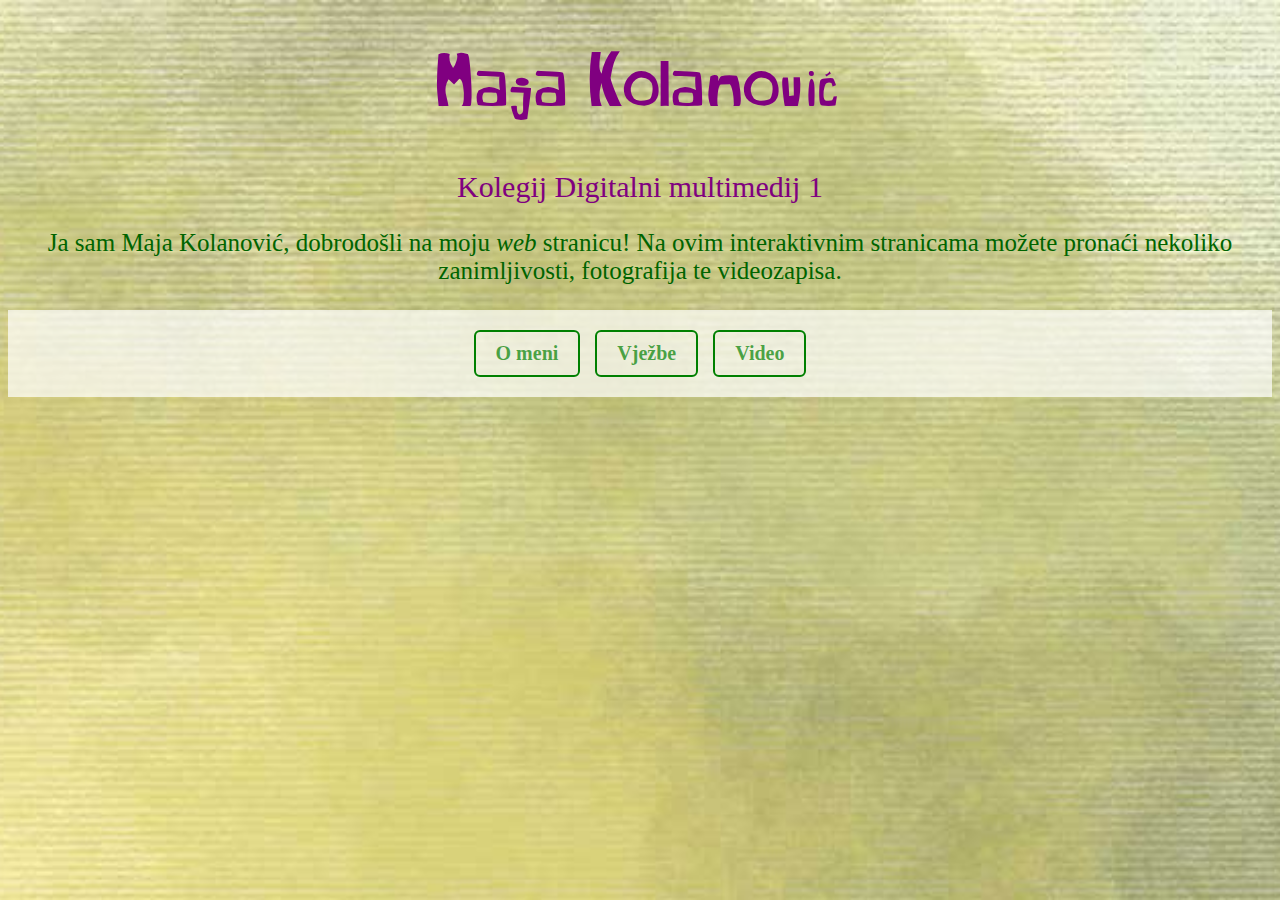
<file: index.html>
<!DOCTYPE html>
<html lang="hr">
<head>
  <meta charset="utf-8" />
  <meta name="viewport" content="width=device-width, initial-scale=1" />
  <title>Maja Kolanović</title>
  <link rel="stylesheet" href="style.css" />
</head>
<body class="index">
  <header>
    <h1>Maja Kolanović</h1>
    <h2>Kolegij Digitalni multimedij 1</h2>
  </header>

  <main>
    <p>Ja sam Maja Kolanović, dobrodošli na moju <i>web</i> stranicu! Na ovim interaktivnim stranicama možete pronaći nekoliko zanimljivosti, fotografija te videozapisa.</p>
  </main>

  <nav>
    <ul class="navigacija">
      <li><a href="o_meni.html">O meni</a></li>
      <li><a href="vjezbe.html">Vježbe</a></li>
      <li><a href="video.html">Video</a></li>
    </ul>
  </nav>
</body>
</html>
</file>
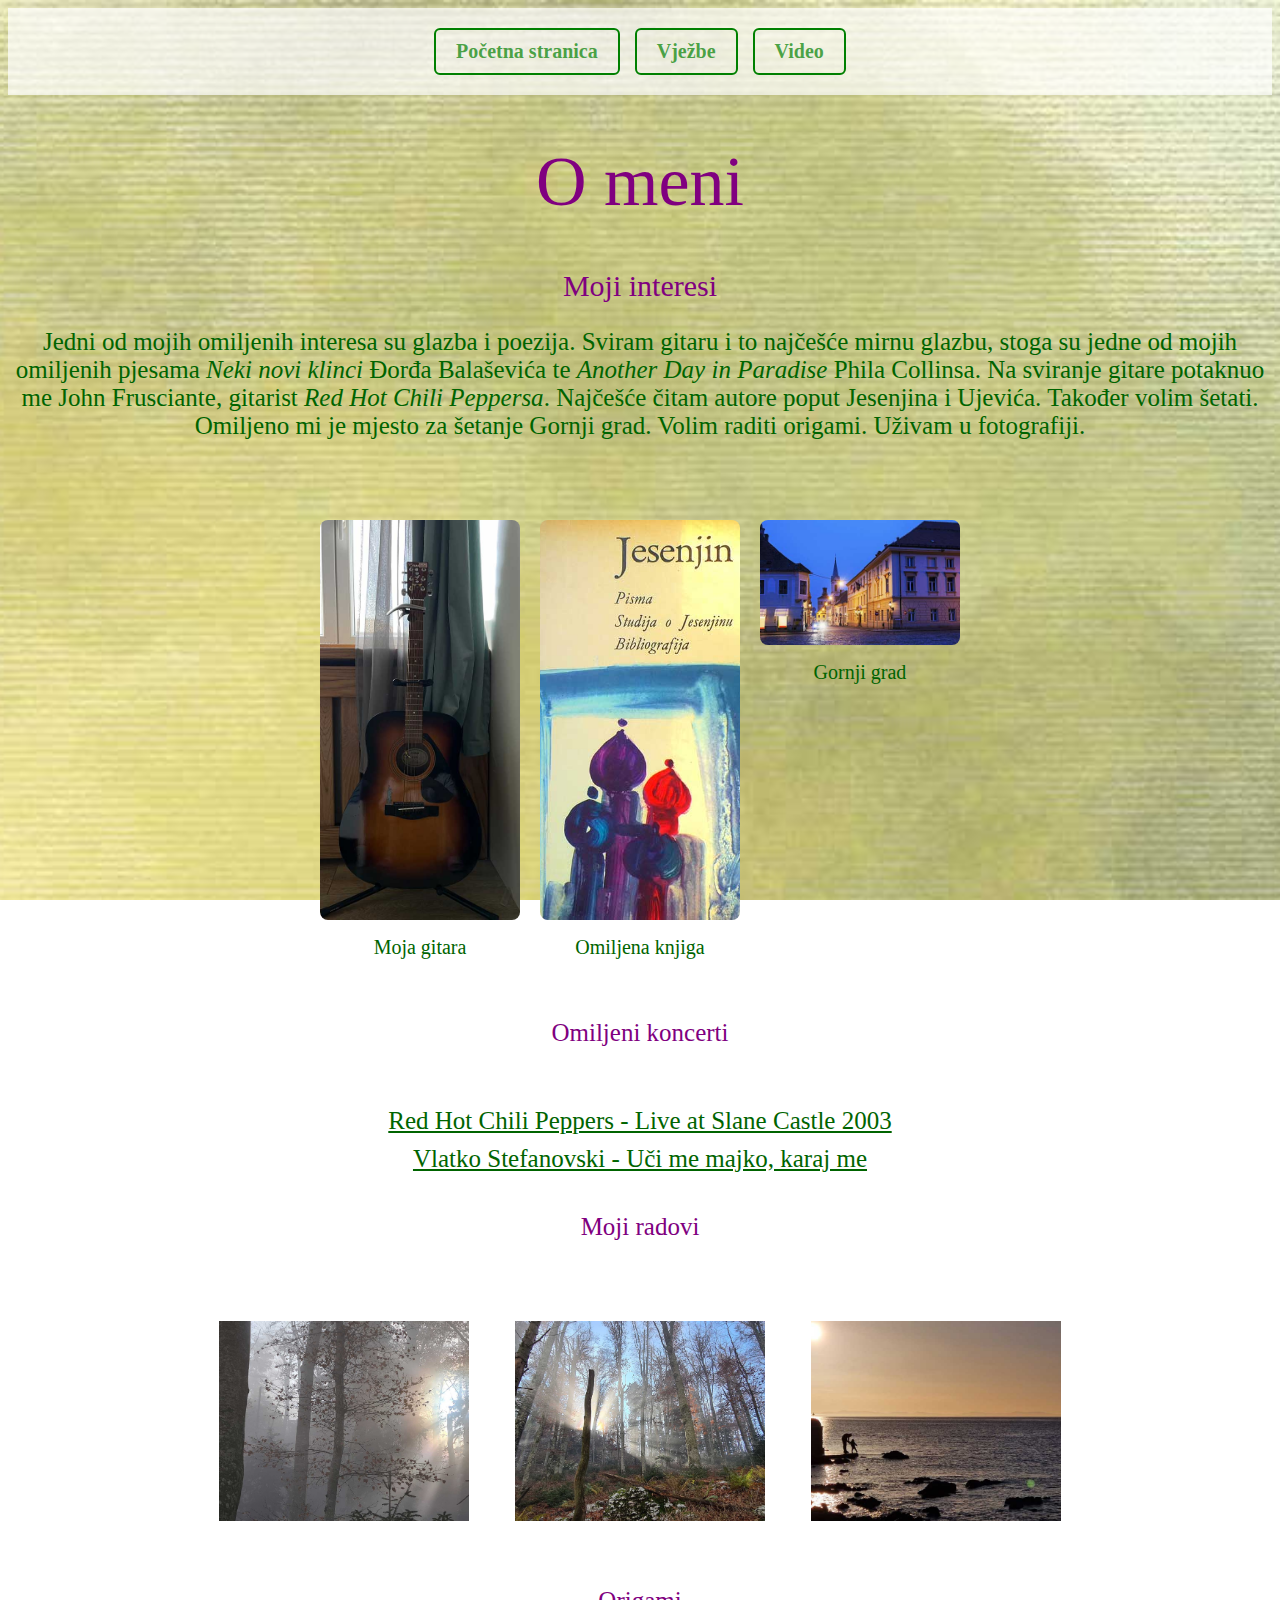
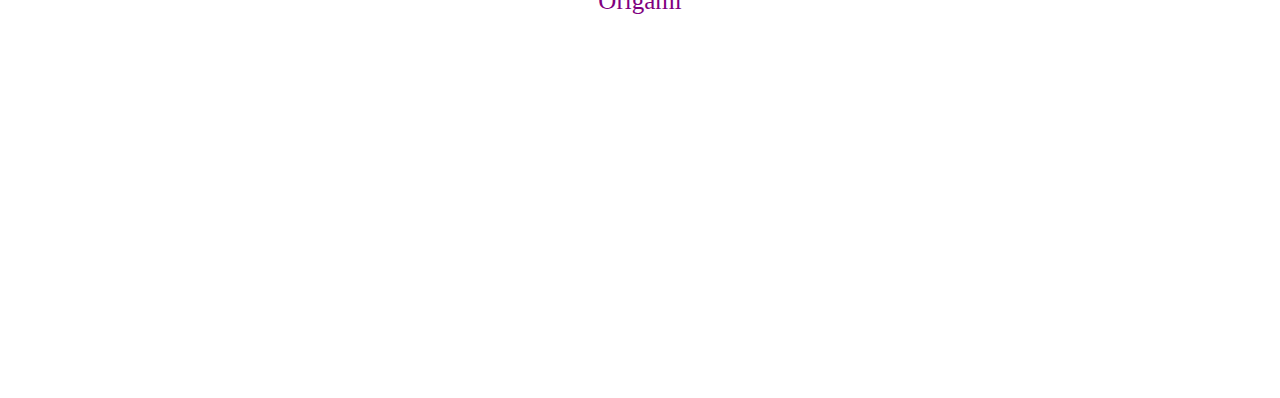
<file: o_meni.html>
<!DOCTYPE html>
<html lang="hr">
<head>
  <meta charset="utf-8" />
  <meta name="viewport" content="width=device-width, initial-scale=1" />
  <title>O meni</title>
  <link rel="stylesheet" href="style.css" />
</head>
<body class="o_meni">

  <nav>
    <ul class="navigacija">
      <li><a href="index.html">Početna stranica</a></li>
      <li><a href="vjezbe.html">Vježbe</a></li>
      <li><a href="video.html">Video</a></li>
    </ul>
  </nav>

  <h1>O meni</h1>
  <h2>Moji interesi</h2>
  <p>
    Jedni od mojih omiljenih interesa su glazba i poezija. Sviram gitaru i to najčešće mirnu glazbu, stoga su jedne od mojih omiljenih pjesama <i>Neki novi klinci</i> Đorđa Balaševića te <i>Another Day in Paradise</i> Phila Collinsa. Na sviranje gitare potaknuo me John Frusciante, gitarist <i>Red Hot Chili Peppersa</i>. Najčešće čitam autore poput Jesenjina i Ujevića. Također volim šetati. Omiljeno mi je mjesto za šetanje Gornji grad. Volim raditi origami. Uživam u fotografiji.
  </p>

  <div class="slike">
    <div class="slika-box">
      <img src="Slike/gitara.jpg" class="slika gitara" alt="Gitara" />
      <p>Moja gitara</p>
    </div>
    <div class="slika-box">
      <img src="Slike/knjiga.jpg" class="slika knjiga" alt="Omiljena knjiga" />
      <p>Omiljena knjiga</p>
    </div>
    <div class="slika-box">
      <img src="Slike/gornjigrad.jpg" class="slika" alt="Gornji grad" />
      <p>Gornji grad</p>
    </div>
  </div>

  <h3>Omiljeni koncerti</h3>
  <ul class="linkovi">
    <li><a href="https://youtu.be/FmrGz8qSyrk?si=3yVenbqJDVspoJLC">Red Hot Chili Peppers - Live at Slane Castle 2003</a></li>
    <li><a href="https://youtu.be/JlBEQfQdYyo?si=juGUrRT7KRQBDG5W">Vlatko Stefanovski - Uči me majko, karaj me</a></li>
  </ul>

  <h3>Moji radovi</h3>
  <div class="moji-radovi">
    <img src="Slike/slika2.jpg" class="slika" alt="Rad 1" />
    <img src="Slike/slika3.jpg" class="slika" alt="Rad 2" />
    <img src="Slike/slika4.jpg" class="slika" alt="Rad 3" />
  </div>

  <h3>Origami</h3>
  <div class="origami-radovi">
    <iframe width="560" height="315" src="https://www.youtube.com/embed/GC_Szxdqh2Y?si=WjiFb6QYXlLEkB4L" title="Origami video" frameborder="0" allowfullscreen></iframe>
  </div>

</body>
</html>
</file>
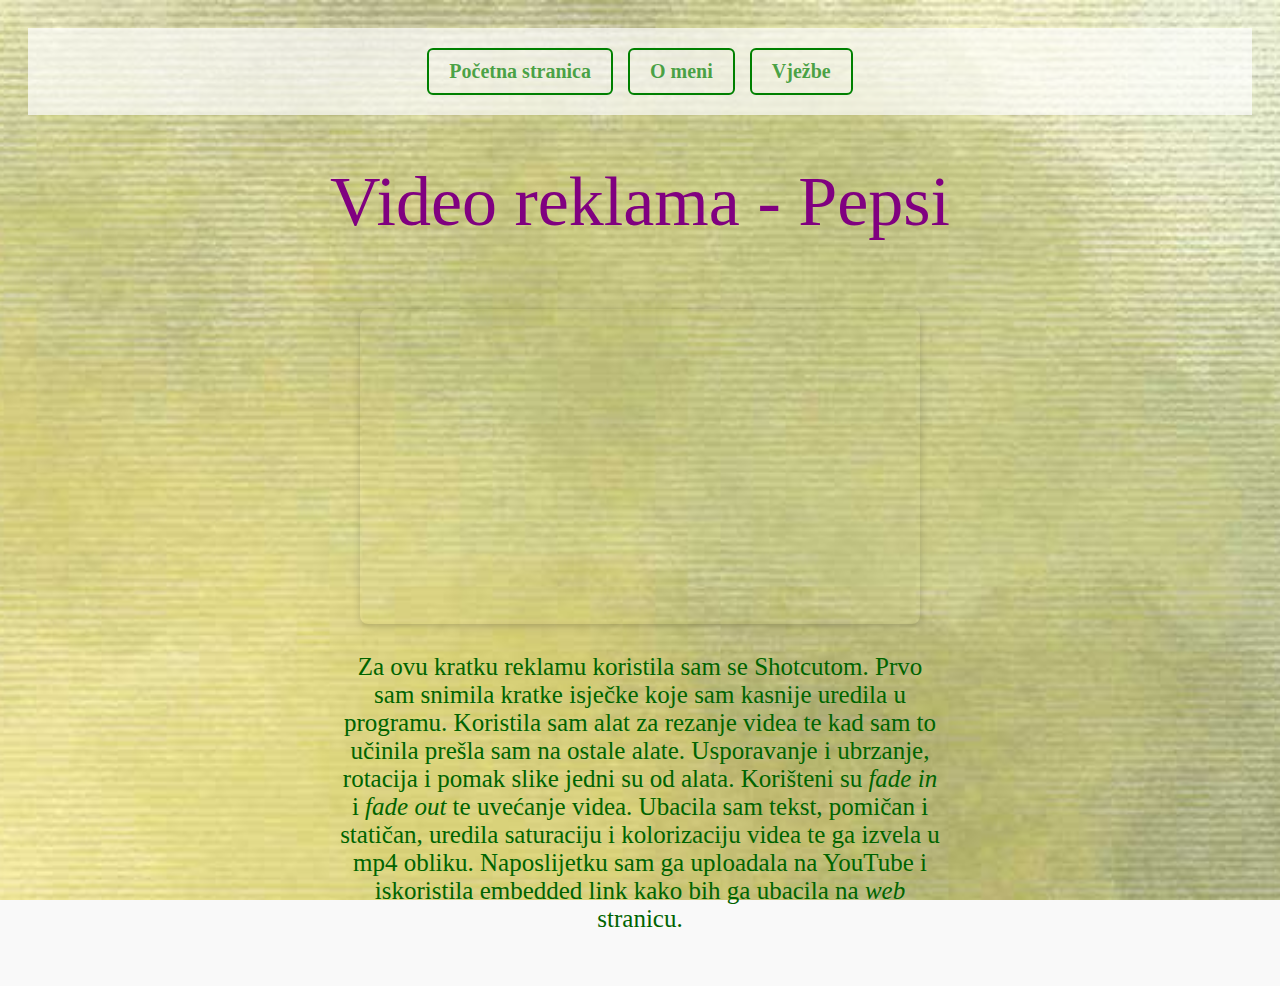
<file: video.html>
<!DOCTYPE html>
<html lang="hr">
<head>
  <meta charset="UTF-8" />
  <meta name="viewport" content="width=device-width, initial-scale=1" />
  <title>Video projekt</title>
  <link rel="stylesheet" href="style.css" />
  <style>
    body.video {
      font-family: Arial, sans-serif;
      text-align: center;
      background-color: #f9f9f9;
      padding: 20px;
    }

    iframe {
      margin-top: 20px;
      border-radius: 8px;
      box-shadow: 0 2px 8px rgba(0,0,0,0.2);
    }

    .opis {
      margin-top: 15px;
      font-size: 18px;
      color: #333;
      max-width: 600px;
      margin-left: auto;
      margin-right: auto;
    }
  </style>
</head>

<body class="video">
  <nav>
    <ul class="navigacija">
      <li><a href="index.html">Početna stranica</a></li>
      <li><a href="o_meni.html">O meni</a></li>
      <li><a href="vjezbe.html">Vježbe</a></li>
    </ul>
  </nav>

  <h1>Video reklama - Pepsi</h1>

  <iframe 
    width="560" 
    height="315" 
    src="https://www.youtube.com/embed/FZDMtewQ9yc?si=XrOpyTpcRIlIIquw" 
    title="YouTube video player" 
    frameborder="0" 
    allow="accelerometer; autoplay; clipboard-write; encrypted-media; gyroscope; picture-in-picture; web-share" 
    referrerpolicy="strict-origin-when-cross-origin" 
    allowfullscreen>
  </iframe>

  <div class="opis">
    <p>
      Za ovu kratku reklamu koristila sam se Shotcutom. Prvo sam snimila kratke isječke koje sam kasnije uredila u programu.
      Koristila sam alat za rezanje videa te kad sam to učinila prešla sam na ostale alate. Usporavanje i ubrzanje, rotacija i pomak slike jedni su od alata. Korišteni su <i>fade in</i> i <i>fade out</i> te uvećanje videa.
      Ubacila sam tekst, pomičan i statičan, uredila saturaciju i kolorizaciju videa te ga izvela u mp4 obliku.
      Naposlijetku sam ga uploadala na YouTube i iskoristila embedded link kako bih ga ubacila na <i>web</i> stranicu.
    </p>
  </div>
</body>
</html>
</file>
<file: style.css>
@charset "utf-8";


@font-face {
  font-family: 'MajaKolanovic';
  src: url('mojfont.ttf') format('truetype');
  font-weight: normal;
  font-style: normal;
  font-display: swap;
}

body.index h1 {
  font-family: 'MajaKolanovic';
  font-size: 70px;
}


body.index h2 {
  font-family: 'Times New Roman';
  font-size: 30px;
}

body.o_meni h1 {
  font-size: 70px;
}

body.o_meni h2 {
  font-family: 'Times New Roman';
  font-size: 30px;
}

body.o_meni h3 {
  font-family: 'Times New Roman';
  font-size: 25px;
}

body.vjezbe h1 {
  font-size: 70px;
}

body.vjezbe h2 {
  font-size: 30px;
}

body.vjezbe h3 {
  font-size: 25px;
}

body.video h1 {
  font-size: 70px;
}


body {
  background-image: url('Slike/pozadina.jpg');
  background-repeat: no-repeat;
  background-size: cover;
  background-position: center center;
  background-attachment: fixed;
}

body *:not(h1):not(h2):not(h3):not(h4):not(h5):not(h6) {
  font-family: "Times New Roman";
  color: darkgreen;
  font-size: 25px;
}


nav {
  background-color: rgba(255, 255, 255, 0.7);
  text-align: center;
  padding: 20px 0;
}

nav ul.navigacija {
  list-style: none;
  padding: 0;
  margin: 0 auto;
  display: inline-flex;
  gap: 15px;
}

nav ul.navigacija li {
  border: 2px solid #008000;
  border-radius: 6px;
  background: transparent;
}

nav ul.navigacija li a {
  display: block;
  padding: 10px 20px;
  text-decoration: none;
  color: rgba(0, 128, 0, 0.7);
  font-size: 20px;
  font-family: 'Times New Roman';
  font-weight: bold;
  transition: color 0.3s ease, background-color 0.3s ease;
}

nav ul.navigacija li a:hover {
  color: rgba(0, 128, 0, 0.95);
  background-color: rgba(0, 128, 0, 0.1);
  cursor: pointer;
}


h1, h2, h3 {
  text-align: center;
  font-family: "Times New Roman";
  font-weight: normal;
  color: purple;
}

h2 {
  font-size: 24px;
  margin-bottom: 20px;
}

h3 {
  font-size: 20px;
  margin-top: 40px;
  margin-bottom: 60px;
}


p {
  text-align: center;
}


.slike {
  display: flex;
  justify-content: center;
  gap: 20px;
  flex-wrap: nowrap;
  margin-top: 80px;
}

.slika {
  width: 250px;
  height: 180px;
  object-fit: cover;
  border-radius: 0px;
  text-align: center;
  flex-shrink: 0;
}

.slika.gitara, 
.slika.knjiga {
  height: 400px;
}


.linkovi {
  list-style: none;
  padding: 0;
  text-align: center;
}

.linkovi li {
  margin: 10px 0;
}


.naslov-video {
  margin-top: 80px;
}


.moji-radovi {
  text-align: center;
  margin-top: 60px;
}

.moji-radovi img {
  margin: 20px;
  width: 250px;
  height: 200px;
  border-radius: 0px;
}


.origami-radovi {
  display: flex;
  justify-content: center;
  margin-top: 20px;
}


.vjezbe-galerija {
  display: flex;
  flex-wrap: nowrap;
  overflow-x: auto;
  gap: 10px;
  padding: 20px;
}

.vjezbe-galerija-drugi {
  display: flex;
  flex-wrap: nowrap;
  gap: 60px;
}

.vjezbe-galerija-treci {
  display: flex;
  flex-wrap: nowrap;
  gap: 80px;
  justify-content: center;
}


.slika-box {
  flex: 0 0 auto;
  width: 200px;
  text-align: center;
}

.slika-box img {
  width: 100%;
  height: auto;
  border-radius: 8px;
}

.slika-box p {
  margin-top: 10px;
  font-size: 20px;
  color: darkgreen;
  font-family: 'Times New Roman';
  text-align: center;
}

.slika-box p {
  margin-top: 10px;
  font-size: 20px;
  color: darkgreen;
  font-family: 'Times New Roman';
  text-align: center;
</file>
